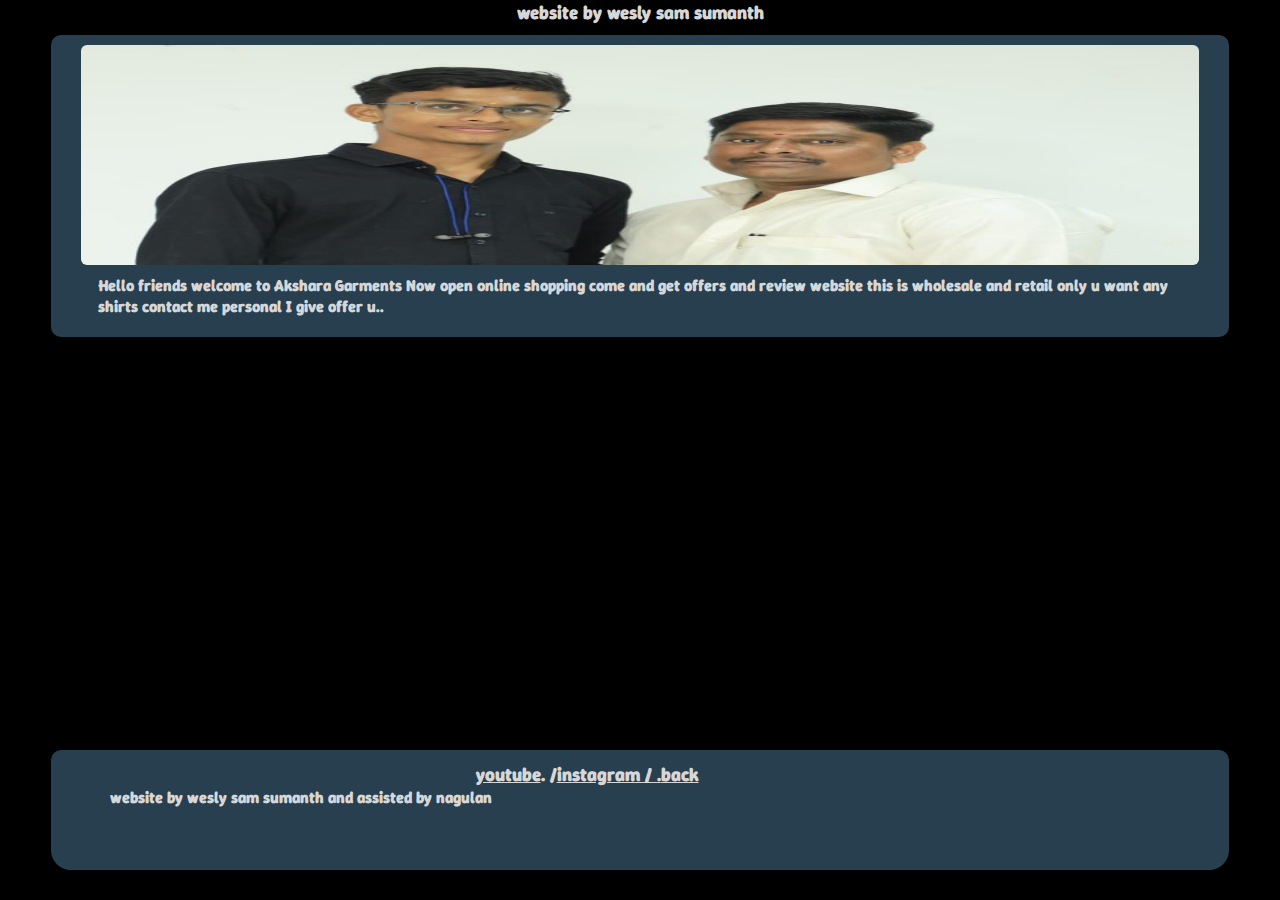
<file: about.html>
<!DOCTYPE html>
<html>

<head>
  <meta charset="UTF-8">
  <meta name="viewport" content="width=device-width, initial-scale=1">
  <meta http-equiv="X-UA-Compatible" content="IE=Edge">
  <meta name="viewport" content="width=device-width, initial-scale=1">
  <link rel="preconnect" href="https://fonts.googleapis.com">
<link rel="preconnect" href="https://fonts.gstatic.com" crossorigin>
<link href="https://fonts.googleapis.com/css2?family=Manufacturing+Consent&family=Winky+Rough:ital,wght@0,300..900;1,300..900&display=swap" rel="stylesheet">
  <title>AKSHARA GARMENTS</title>
  <link rel="stylesheet" href="style.css">      <h3>
        website by wesly sam sumanth
      </h3>
</head>

<body style="background-color: black;">
  <div class="box">
    <img src="aboutdp.jpg" style="" alt="">
    <p>Hello friends welcome to Akshara Garments Now open online shopping come and get offers and review website this is wholesale and retail only u want any shirts contact me personal I give offer u..</p>
  </div>
  <footer class="about" style="position: fixed; bottom: 10px;">
    <div class="para">
      <h3>
        <a href="https://youtube.com/@aksharagarments?si=o2O3XBBIog6fCms_"> 
           youtube
        </a> . /  
        <a href="https://www.instagram.com/akshara_garment?igsh=MTY3ajd4MjVmOWttYw=="> 
           instagram
        </a.> / .
        <a href="index.html">back</a>
      </h3>
       <p>
        website by wesly sam sumanth and assisted by nagulan
      </p>
    </div>
    
  </footer>
</body>

</html>
</file>
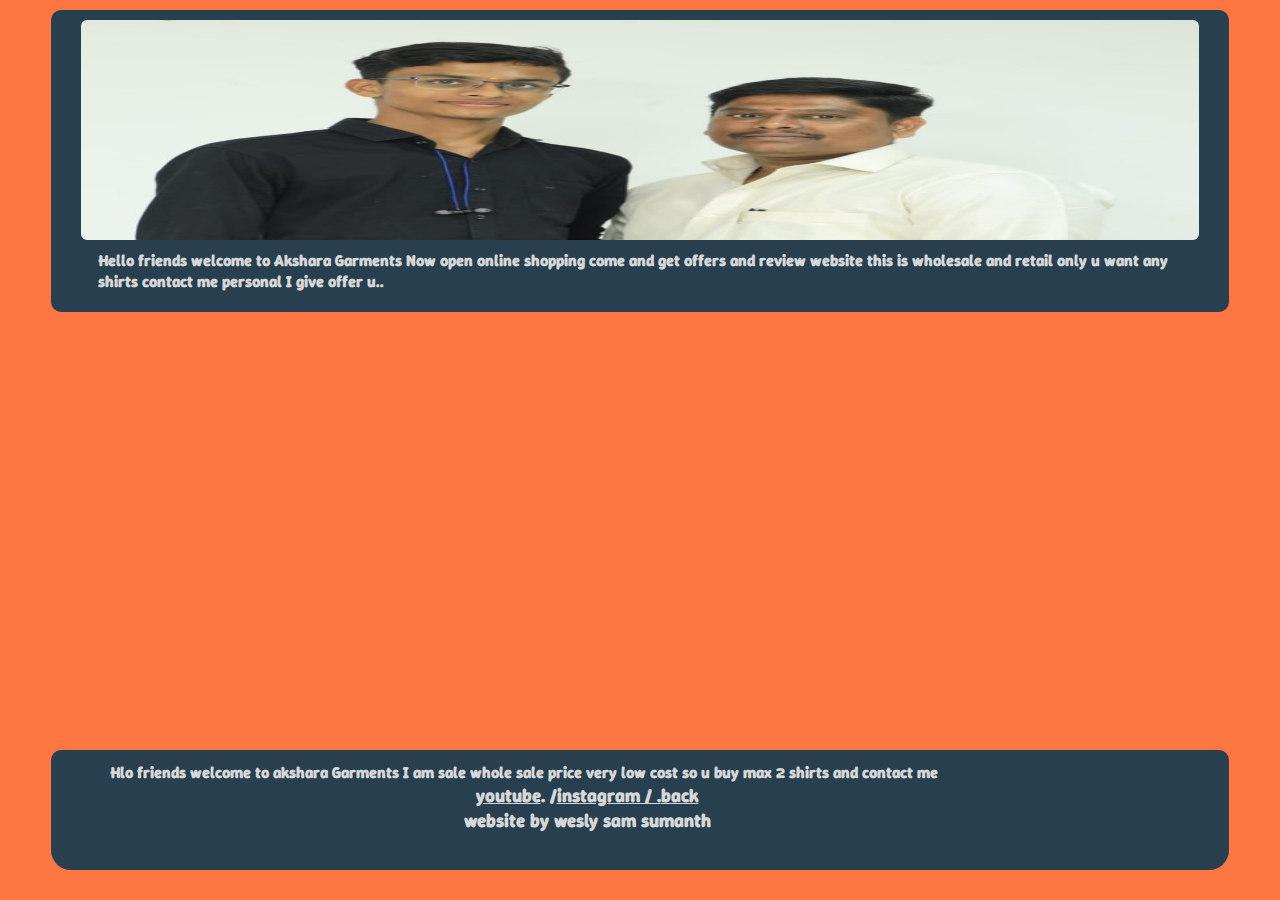
<file: pages/about.html>
<!DOCTYPE html>
<html>

<head>
  <meta charset="UTF-8">
  <meta name="viewport" content="width=device-width, initial-scale=1">
  <meta http-equiv="X-UA-Compatible" content="IE=Edge">
  <meta name="viewport" content="width=device-width, initial-scale=1">
  <link rel="preconnect" href="https://fonts.googleapis.com">
<link rel="preconnect" href="https://fonts.gstatic.com" crossorigin>
<link href="https://fonts.googleapis.com/css2?family=Manufacturing+Consent&family=Winky+Rough:ital,wght@0,300..900;1,300..900&display=swap" rel="stylesheet">
  <title>AKSHARA GARMENTS</title>
  <link rel="stylesheet" href="/style.css">
</head>

<body>
  <div class="box">
    <img src="/img/aboutdp.jpg" style="" alt="">
    <p>Hello friends welcome to Akshara Garments Now open online shopping come and get offers and review website this is wholesale and retail only u want any shirts contact me personal I give offer u..</p>
  </div>
  <footer class="about" style="position: fixed; bottom: 10px;">
    <div class="para">
      <p>
         Hlo friends welcome to akshara Garments I am sale whole sale price very low cost so u buy max 2 shirts and contact me
      </p>
      <h3>
        <a href="https://youtube.com/@aksharagarments?si=o2O3XBBIog6fCms_"> 
           youtube
        </a> . /  
        <a href="https://www.instagram.com/akshara_garment?igsh=MTY3ajd4MjVmOWttYw=="> 
           instagram
        </a.> / .
        <a href="/index.html">back</a>
      </h3>
      <h3>
        website by wesly sam sumanth
      </h3>
    </div>
    
  </footer>
</body>

</html>
</file>
<file: style.css>
*{
    padding: 0px;
    margin: 0px;
    color :white;
    font-family: "Winky Rough", sans-serif;
    font-optical-sizing: auto;
    font-weight: 800;
    font-style: normal;
    color: #D7D7D7;
}

body{
    background-color: #FE7743;
    display:flex;
    flex-wrap: wrap;
    justify-content: center;
}

.obox{
    position: fixed;
    top: 0px;
    background-color:#FE7743;
    height: 23px;
    width: 100%;
    z-index: 2;
}

header{
    height: 60px;
    width: 95%;
    background-color: rgba(39, 63, 79, 0.91);
    backdrop-filter: blur(10px);
    margin-top: 10px;
    border-radius: 10px;
    display: flex;
    justify-content: space-around;
    align-items: center;
    font-family: "Winky Rough", sans-serif;
    font-optical-sizing: auto;
    font-weight: 800;
    font-style: normal;
    position: fixed;
    top: 10px;
    z-index: 3;
}

.about{
    margin-top: 10px;
    height: 120px;
    width: 92%;
    background-color:#273F4F;
    border-radius: 10px 10px 20px 20px;
    margin-bottom :20px;
    display: flex;
    justify-content: center;
    align-items: center;
}

.box{
    margin-top: 10px;
    width: 92%;
    background-color: #273F4F;
    border-radius: 10px;
    display:flex;
    flex-wrap: wrap;
    justify-content: center;
    align-items:space-around;
    z-index: 1;
}

.box img{
    margin-top: 10px;
    width: 95%;
    height: 220px;
    border-radius: 6px;
}

.box p{
    width: 92%;
    margin-top:10px;
    margin-bottom: 20px;
}

.box h3{
    width: 92%;
    margin-top:10px;
}

.con img {
    width: 60px;
    border-radius: 10px;
}
.con{
    height: 80px;
    width: 92%;
    background-color:#447D9B;
    border-radius: 10px;
    margin-top: 90px;
    display: flex;
    align-items: center;
    justify-content: space-evenly;
}
.dx{
    width: 75%;
}
.para{
    width: 90%;
    height: 80%;
}
.about h3{
    width: 90%;
    display: flex;
    justify-content: center;
}
</file>
